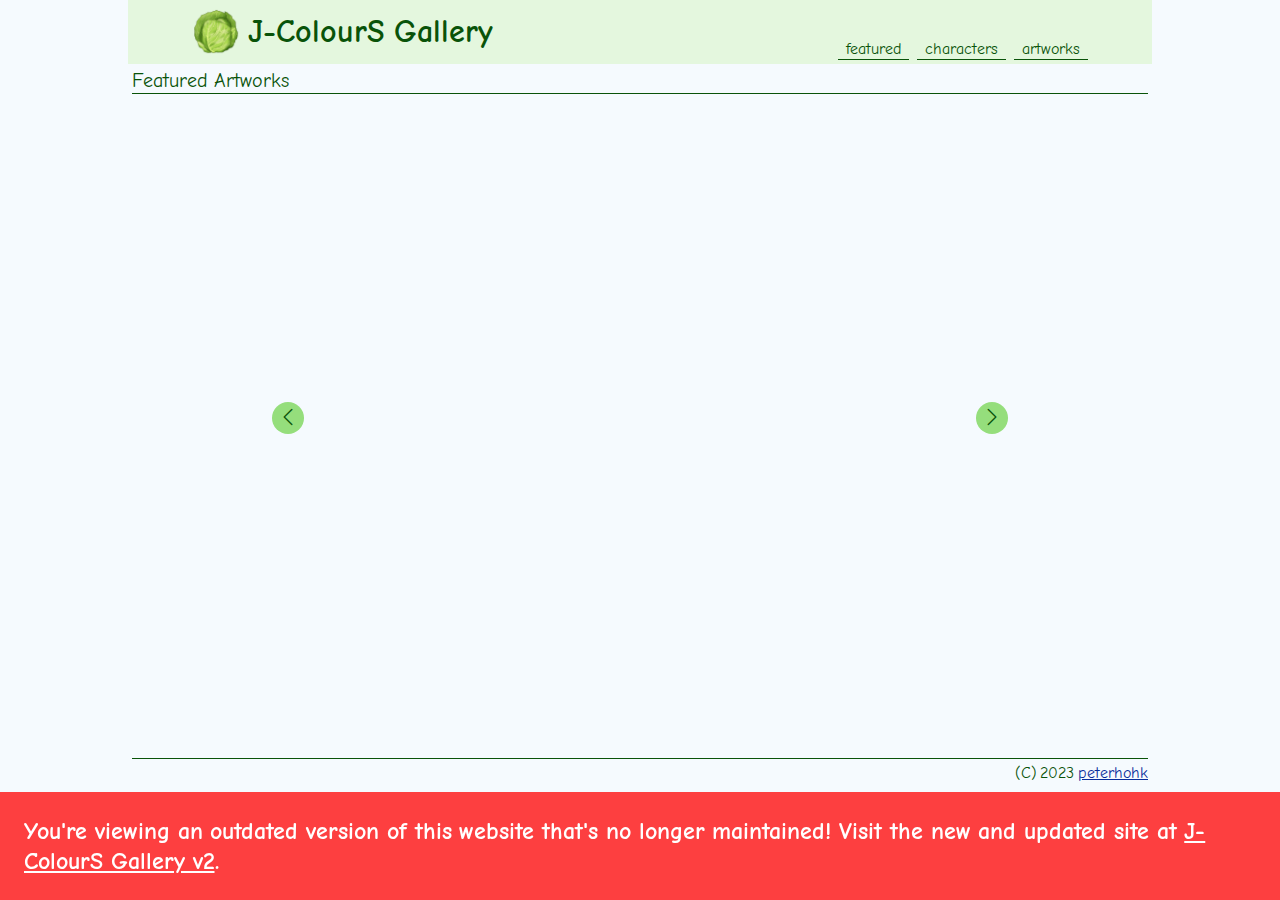
<file: index.html>
<!DOCTYPE html>
<html lang="en">
<head>
  <meta charset="UTF-8">
  <meta name="viewport" content="width=device-width, initial-scale=1.0">
  <link rel="shortcut icon" href="./favicon.ico" type="image/x-icon">
  <link rel="preconnect" href="https://fonts.googleapis.com">
  <link rel="preconnect" href="https://fonts.gstatic.com" crossorigin>
  <link href="https://fonts.googleapis.com/css2?family=Comic+Neue:ital,wght@0,400;0,700;1,400&family=Klee+One&display=swap" rel="stylesheet">
  <link rel="stylesheet" href="https://cdn.jsdelivr.net/npm/bootstrap-icons@1.11.1/font/bootstrap-icons.css">
  <link rel="stylesheet" href="./assets/style.css">
  <script src="https://code.jquery.com/jquery-3.7.1.min.js" integrity="sha256-/JqT3SQfawRcv/BIHPThkBvs0OEvtFFmqPF/lYI/Cxo=" crossorigin="anonymous"></script>
  <script src="./assets/script.js"></script>
  <title>J-ColourS Gallery</title>
</head>


<body>

<header>
  <div class="title-tray">
    <img src="./assets/img/peterhohk.png" alt="">
    <h1>J-ColourS Gallery</h1>
  </div>
  <nav class="nav-tray">
    <button type="button" id="button-feat">featured</button>
    <button type="button" id="button-chara">characters</button>
    <button type="button" id="button-artworks">artworks</button>
  </nav>
</header>

<main>

  <section id="feat">
    <h2>Featured Artworks</h2>
    <div class="slideshow-container">
      <!-- slideshowString goes here -->
      <button type="button" aria-label="Previous featured artwork" class="round-button slideshow-button slideshow-prev"><i class="bi bi-chevron-left"></i></button>
      <button type="button" aria-label="Next featured artwork" class="round-button slideshow-button slideshow-next"><i class="bi bi-chevron-right"></i></button>
    </div>
    <div class="slideshow-pip-tray">
      <!-- pipString goes here -->
    </div>
  </section>

  <section id="chara" style="display: none;">
    <h2>Character Introduction</h2>
    <article class="chara-details default">
      <h3 class="default-text">Select a character!</h3>
    </article>
    <article class="chara-details ada" style="display: none;">
      <img src="./assets/img/chara/portrait-ada.png" alt="Ada portrait" loading="lazy" class="chara-portrait">
      <div class="chara-names">
        <h3>Ada</h3>
        <p><ruby lang="ja">春日<rp>(</rp><rt>かすが</rt><rp>)</rp></ruby><ruby lang="ja">晴<rp>(</rp><rt>はる</rt><rp>)</rp></ruby></p>
        <p>(Kasuga Haru)</p>
      </div>
      <div class="chara-bio">
        <h4><i class="bi bi-person"></i> Bio</h4>
        <ul>
          <li><span>Age</span> 15</li>
          <li><span>Height</span> 157 cm</li>
          <li><span>Weight</span> 51 kg</li>
          <li><span>Birthday</span> 12 Feb</li>
          <li><span>Blood type</span> O</li>
        </ul>
      </div>
      <div class="chara-about">
        <h4><i class="bi bi-question-circle"></i> About</h4>
        <p>President of the school's junior track and field team. An all-in-one package of strength, confidence and a bundle of sunshine. Radiates an aura that makes it impossible to feel sad around her.</p>
      </div>
      <div class="chara-likes">
        <h4><i class="bi bi-heart"></i> Likes</h4>
        <ul>
          <li>Fruits (esp. strawberries)</li>
          <li>Bubble tea</li>
          <li>Hot springs</li>
          <li>Photography</li>
        </ul>
      </div>
      <div class="chara-dislikes">
        <h4><i class="bi bi-heartbreak"></i> Dislikes</h4>
        <ul>
          <li>Spiders</li>
          <li>Spicy food</li>
          <li>Maths lectures</li>
        </ul>
      </div>
      <div class="chara-expr-container">
        <h4><i class="bi bi-emoji-smile"></i> Expressions</h4>
        <div class="chara-expr">
          <img src="./assets/img/chara/expr-ada1.png" alt="Ada expression 1" loading="lazy" tabindex="0" class="chara-expr-thumb">
          <span class="chara-expr-quote">Hey look, a rainbow!</span>
        </div>
        <div class="chara-expr">
          <img src="./assets/img/chara/expr-ada2.png" alt="Ada expression 2" loading="lazy" tabindex="0" class="chara-expr-thumb">
          <span class="chara-expr-quote">You're NOT getting away with that!</span>
        </div>
        <div class="chara-expr">
          <img src="./assets/img/chara/expr-ada3.png" alt="Ada expression 3" loading="lazy" tabindex="0" class="chara-expr-thumb">
          <span class="chara-expr-quote">Let's go!!! Let's go!!! LET'S GOOOOOOOO!!!</span>
        </div>
      </div>
    </article>
    <article class="chara-details bella" style="display: none;">
      <img src="./assets/img/chara/portrait-bella.png" alt="Bella portrait" loading="lazy" class="chara-portrait">
      <div class="chara-names">
        <h3>Bella</h3>
        <p><ruby lang="ja">如月<rp>(</rp><rt>きさらぎ</rt><rp>)</rp></ruby><ruby lang="ja">理香子<rp>(</rp><rt>りかこ</rt><rp>)</rp></ruby></p>
        <p>(Kisaragi Rikako)</p>
      </div>
      <div class="chara-bio">
        <h4><i class="bi bi-person"></i> Bio</h4>
        <ul>
          <li><span>Age</span> 16</li>
          <li><span>Height</span> 161 cm</li>
          <li><span>Weight</span> 49 kg</li>
          <li><span>Birthday</span> 28 Nov</li>
          <li><span>Blood type</span> AB</li>
        </ul>
      </div>
      <div class="chara-about">
        <h4><i class="bi bi-question-circle"></i> About</h4>
        <p>Academic top-achiever beyond anyone's reach. Unanimously admired by her classmates, but remains humble and willing to help them. Gentle, serene, elegant, like a crescent moon.</p>
      </div>
      <div class="chara-likes">
        <h4><i class="bi bi-heart"></i> Likes</h4>
        <ul>
          <li>Almonds</li>
          <li>Herbal tea</li>
          <li>Mystery / fantasy novels</li>
          <li>Puzzle games</li>
        </ul>
      </div>
      <div class="chara-dislikes">
        <h4><i class="bi bi-heartbreak"></i> Dislikes</h4>
        <ul>
          <li>Fatty food</li>
          <li>Hot weather</li>
          <li>Pop music</li>
        </ul>
      </div>
      <div class="chara-expr-container">
        <h4><i class="bi bi-emoji-smile"></i> Expressions</h4>
        <div class="chara-expr">
          <img src="./assets/img/chara/expr-bella1.png" alt="Bella expression 1" loading="lazy" tabindex="0" class="chara-expr-thumb">
          <span class="chara-expr-quote">Oh, this is a rare specimen!</span>
        </div>
        <div class="chara-expr">
          <img src="./assets/img/chara/expr-bella2.png" alt="Bella expression 2" loading="lazy" tabindex="0" class="chara-expr-thumb">
          <span class="chara-expr-quote">Well, that's one way to put it, I guess.</span>
        </div>
        <div class="chara-expr">
          <img src="./assets/img/chara/expr-bella3.png" alt="Bella expression 3" loading="lazy" tabindex="0" class="chara-expr-thumb">
          <span class="chara-expr-quote">This can't be a 9, there's already a 9 on the same row... So that means...</span>
        </div>
      </div>
    </article>
    <article class="chara-details celia" style="display: none;">
      <img src="./assets/img/chara/portrait-celia.png" alt="Celia portrait" loading="lazy" class="chara-portrait">
      <div class="chara-names">
        <h3>Celia</h3>
        <p><ruby lang="ja">星川<rp>(</rp><rt>ほしかわ</rt><rp>)</rp></ruby><ruby lang="ja">椿<rp>(</rp><rt>つばき</rt><rp>)</rp></ruby></p>
        <p>(Hoshikawa Tsubaki)</p>
      </div>
      <div class="chara-bio">
        <h4><i class="bi bi-person"></i> Bio</h4>
        <ul>
          <li><span>Age</span> 14</li>
          <li><span>Height</span> 152 cm</li>
          <li><span>Weight</span> 46 kg</li>
          <li><span>Birthday</span> 31 Mar</li>
          <li><span>Blood type</span> B</li>
        </ul>
      </div>
      <div class="chara-about">
        <h4><i class="bi bi-question-circle"></i> About</h4>
        <p>Attention-seeker, star of the crowd. Loves to spice up every conversation with her witty jokes. An excellent mood-maker, but can be somewhat of an airhead at times.</p>
      </div>
      <div class="chara-likes">
        <h4><i class="bi bi-heart"></i> Likes</h4>
        <ul>
          <li>Lollipop</li>
          <li>Drawing</li>
          <li>Watching anime</li>
          <li>Taking care of house plants</li>
        </ul>
      </div>
      <div class="chara-dislikes">
        <h4><i class="bi bi-heartbreak"></i> Dislikes</h4>
        <ul>
          <li>Vegetables (esp. broccolis)</li>
          <li>Insects</li>
          <li>Homework</li>
        </ul>
      </div>
      <div class="chara-expr-container">
        <h4><i class="bi bi-emoji-smile"></i> Expressions</h4>
        <div class="chara-expr">
          <img src="./assets/img/chara/expr-celia1.png" alt="Celia expression 1" loading="lazy" tabindex="0" class="chara-expr-thumb">
          <span class="chara-expr-quote">It's a secret.</span>
        </div>
        <div class="chara-expr">
          <img src="./assets/img/chara/expr-celia2.png" alt="Celia expression 2" loading="lazy" tabindex="0" class="chara-expr-thumb">
          <span class="chara-expr-quote">Who do you think you're fooling with a lie like this?</span>
        </div>
        <div class="chara-expr">
          <img src="./assets/img/chara/expr-celia3.png" alt="Celia expression 3" loading="lazy" tabindex="0" class="chara-expr-thumb">
          <span class="chara-expr-quote">Am I supposed to know that?</span>
        </div>
      </div>
    </article>
    <article class="chara-details davina" style="display: none;">
      <img src="./assets/img/chara/portrait-davina.png" alt="Davina portrait" loading="lazy" class="chara-portrait">
      <div class="chara-names">
        <h3>Davina</h3>
        <p><ruby lang="ja">星川<rp>(</rp><rt>ほしかわ</rt><rp>)</rp></ruby><ruby lang="ja">紫苑<rp>(</rp><rt>しおん</rt><rp>)</rp></ruby></p>
        <p>(Hoshikawa Shion)</p>
      </div>
      <div class="chara-bio">
        <h4><i class="bi bi-person"></i> Bio</h4>
        <ul>
          <li><span>Age</span> 12</li>
          <li><span>Height</span> 146 cm</li>
          <li><span>Weight</span> 37 kg</li>
          <li><span>Birthday</span> 4 Aug</li>
          <li><span>Blood type</span> A</li>
        </ul>
      </div>
      <div class="chara-about">
        <h4><i class="bi bi-question-circle"></i> About</h4>
        <p>Silent, poker-faced, a perpetually veiled dainty blossom. The inside of her mind is a constellation of mystery, only decipherable by her big sis Celia. The key to unlocking her heart is affection.</p>
      </div>
      <div class="chara-likes">
        <h4><i class="bi bi-heart"></i> Likes</h4>
        <ul>
          <li>Cats</li>
          <li>Dark chocolate</li>
          <li>Black tea</li>
          <li>Classical / orchestral music</li>
        </ul>
      </div>
      <div class="chara-dislikes">
        <h4><i class="bi bi-heartbreak"></i> Dislikes</h4>
        <ul>
          <li>Puns (Celia's puns, in particular)</li>
          <li>Horror movies</li>
          <li>Household chores</li>
        </ul>
      </div>
      <div class="chara-expr-container">
        <h4><i class="bi bi-emoji-smile"></i> Expressions</h4>
        <div class="chara-expr">
          <img src="./assets/img/chara/expr-davina1.png" alt="Davina expression 1" loading="lazy" tabindex="0" class="chara-expr-thumb">
          <span class="chara-expr-quote">Who are you?</span>
        </div>
        <div class="chara-expr">
          <img src="./assets/img/chara/expr-davina2.png" alt="Davina expression 2" loading="lazy" tabindex="0" class="chara-expr-thumb">
          <span class="chara-expr-quote">A perfect cup of afternoon tea...</span>
        </div>
        <div class="chara-expr">
          <img src="./assets/img/chara/expr-davina3.png" alt="Davina expression 3" loading="lazy" tabindex="0" class="chara-expr-thumb">
          <span class="chara-expr-quote">Nee-chan, you're on flower watering duty today.</span>
        </div>
      </div>
    </article>
    <div class="chara-button-tray">
      <button type="button" class="chara-button ada"><img src="./assets/img/chara/thumb-ada.png" alt="Select character Ada"></button>
      <button type="button" class="chara-button bella"><img src="./assets/img/chara/thumb-bella.png" alt="Select character Bella"></button>
      <button type="button" class="chara-button celia"><img src="./assets/img/chara/thumb-celia.png" alt="Select character Celia"></button>
      <button type="button" class="chara-button davina"><img src="./assets/img/chara/thumb-davina.png" alt="Select character Davina"></button>
    </div>
  </section>

  <section id="artworks" style="display: none;">
    <h2>Artwork Catalogue</h2>
    <form class="artwork-filter">
      <h3><i class="bi bi-funnel"></i> Filters</h3>
      <dl>
        <dt>Featured:</dt>
        <dd>
          <label><input type="checkbox" id="featured-filter"> Show featured artworks only</label>
        </dd>
        <dt>Must include:</dt>
        <dd>
          <ul>
            <li><label><input type="checkbox" id="chara-filter-include-ada"> Ada</label></li>
            <li><label><input type="checkbox" id="chara-filter-include-bella"> Bella</label></li>
            <li><label><input type="checkbox" id="chara-filter-include-celia"> Celia</label></li>
            <li><label><input type="checkbox" id="chara-filter-include-davina"> Davina</label></li>
          </ul>
        </dd>
        <dt>Must exclude:</dt>
        <dd>
          <ul>
            <li><label><input type="checkbox" id="chara-filter-exclude-ada"> Ada</label></li>
            <li><label><input type="checkbox" id="chara-filter-exclude-bella"> Bella</label></li>
            <li><label><input type="checkbox" id="chara-filter-exclude-celia"> Celia</label></li>
            <li><label><input type="checkbox" id="chara-filter-exclude-davina"> Davina</label></li>
          </ul>
        </dd>
        <dt>Category:</dt>
        <dd>
          <select id="category-filter">
            <option value="all">All</option>
            <optgroup label="Outfit Designs">
              <option value="outfit-all">Outfit Design - All</option>
              <option value="outfit-vu">Outfit Design - Uniform</option>
              <option value="outfit-scw-all">Outfit Design - Seasonal Casual Wear - All Seasons</option>
              <option value="outfit-scw-spring">Outfit Design - Seasonal Casual Wear - Spring</option>
              <option value="outfit-scw-summer">Outfit Design - Seasonal Casual Wear - Summer</option>
              <option value="outfit-scw-autumn">Outfit Design - Seasonal Casual Wear - Autumn</option>
              <option value="outfit-scw-winter">Outfit Design - Seasonal Casual Wear - Winter</option>
              <option value="outfit-tcw">Outfit Design - Themed Casual Wear</option>
              <option value="outfit-s">Outfit Design - Swimsuit</option>
              <option value="outfit-u">Outfit Design - Underwear</option>
              <option value="outfit-v">Outfit Design - Variety</option>
            </optgroup>
            <optgroup label="Other">
              <option value="chibi">Chibi Batch</option>
              <option value="pocky">Pocky Day</option>
              <option value="random">Random</option>
            </optgroup>
          </select>
        </dd>
        <dt>View:</dt>
        <dd>
          <label><input type="checkbox" id="year-indicator-filter"> Show year indicators</label>
        </dd>
      </dl>
    </form>
    <div class="artwork-button-container">
      <!-- buttonString goes here -->
      <span class="no-artwork-msg" style="display: none;">No artwork found.</span>
    </div>
    <div class="lightbox-overlay" style="display: none;">
      <div class="lightbox">
        <!-- lightboxString goes here -->
      </div>
      <button type="button" aria-label="Newer artwork" class="round-button lightbox-button lightbox-prev"><i class="bi bi-chevron-left"></i></button>
      <span>Newer Artwork (Left)</span>
      <button type="button" aria-label="Older artwork" class="round-button lightbox-button lightbox-next"><i class="bi bi-chevron-right"></i></button>
      <span>Older Artwork (Right)</span>
      <button type="button" aria-label="Artwork info" class="round-button lightbox-button lightbox-info"><i class="bi bi-file-earmark-text"></i></button>
      <span>Artwork Info (I)</span>
      <button type="button" aria-label="Open original" class="round-button lightbox-button lightbox-expand"><i class="bi bi-arrows-angle-expand"></i></button>
      <span>Open Original (O)</span>
      <button type="button" aria-label="Close lightbox" class="round-button lightbox-button lightbox-close"><i class="bi bi-x-lg"></i></button>
      <span>Close Lightbox (Esc)</span>
    </div>
  </section>

  <p class="outdated-msg">You're viewing an outdated version of this website that's no longer maintained! Visit the new and updated site at <a href="/gallery-v2/">J-ColourS Gallery v2</a>.</p>

</main>

<footer>
  <p>(C) 2023 <a href="https://github.com/peterhohk" target="_blank">peterhohk</a></p>
</footer>

</body>

</html>
</file>
<file: assets/style.css>
@charset "utf-8";
*, *::before, *::after {
  box-sizing: border-box;
  margin: 0;
  padding: 0;
}
img {
  display: block;
  object-fit: contain;
  width: auto;
  height: auto;
  max-width: 100%;
  max-height: 100%;
}
button {
  border: none;
  background: none;
  font: inherit;
  color: inherit;
  letter-spacing: inherit;
  word-spacing: inherit;
}
ul, ol {
  padding-left: 1.5em;
}
input, select {
  font-size: inherit;
}
label, button, select, summary, [type="radio"], [type="checkbox"], [type="submit"], [type="reset"] {
  cursor: pointer;
}

/* RESET ENDS */

/* GENERAL STYLE STARTS */

:root {
  --off-white: hsl(210 90% 98%);
  --light-blue: hsl(210 90% 82%);
  --blue: hsl(225 90% 32%);
  --dark-blue: hsl(240 90% 18%);
  --xlight-green: hsl(105 60% 92%);
  --light-green: hsl(105 60% 68%);
  --green: hsl(120 60% 32%);
  --dark-green: hsl(120 80% 18%);
  --gold: hsl(45 100% 68%);
  --bshadow: 0 0.125rem 0.25rem 0.125rem hsl(0 0% 0% / 0.25);
  --tshadow: 0 0.125rem 0.125rem var(--dark-green);
  --img-ada1: #fff9ef;
  --img-ada2: #ffe8c0;
  --img-ada3: #ffa000;
  --img-ada4: #a56800;
  --img-bella1: #f5f8ff;
  --img-bella2: #c0e1ff;
  --img-bella3: #335dff;
  --img-bella4: #0023ad;
  --img-celia1: #fff5f5;
  --img-celia2: #ffd9dd;
  --img-celia3: #ff5956;
  --img-celia4: #bd0300;
  --img-davina1: #fbf5ff;
  --img-davina2: #f2e5ff;
  --img-davina3: #d165ff;
  --img-davina4: #7c00b2;
}
body {
  width: min(calc(100% - 1rem), calc(50% + 24rem), 72rem);
  margin: 0 auto;
  overflow-y: scroll;
  background-color: var(--off-white);
  color: var(--dark-green);
  font-family: "Comic Neue", Helvetica, Arial, sans-serif;
  line-height: 1.25;
  word-spacing: -0.125ch;
}
:lang(ja) {
  font-family: "Klee One", "Yu Mincho", sans-serif;
}
h1 { /* page header */
  font-size: 2rem;
  white-space: nowrap;
}
h2 { /* subpage header */
  margin: 0.25rem;
  border-bottom: 0.0625rem solid;
  font-size: 1.25rem;
  font-weight: normal;
}
p, ul, ol {
  margin-block: 0.25em;
}
a {
  color: var(--blue);
}
ruby {
  ruby-align: center;
}
ruby > rt {
  text-align: center;
}
hr {
  border: none;
  border-top: 0.0625rem dotted;
}
.bi {
  font-size: 0.75em;
}
.round-button {
  border-radius: 50%;
  line-height: 1;
  background-color: var(--light-green);
  transition: background-color 0.4s, color 0.4s;
}
.round-button:is(:hover, :focus-visible) {
  background-color: var(--dark-green);
  color: var(--xlight-green);
}
.round-button > .bi:only-child {
  display: block;
  font-size: 0.625em;
}
.outdated-msg {
  position: fixed;
  inset: auto 0 0 0;
  padding: 1.5rem;
  margin: 0;
  background-color: #ff0000bf;
  color: #ffffff;
  font-size: 1.5rem;
  font-weight: bold;
  z-index: 2;
}
.outdated-msg a {
  color: #ffffff;
}
.outdated-msg a:is(:hover, :focus-visible) {
  opacity: 0.75;
}

/* GENERAL STYLE ENDS */

/* HEADER STYLE STARTS */

header {
  position: sticky;
  top: 0;
  z-index: 1;
  display: flex;
  flex-direction: column;
  justify-content: space-between;
  align-items: center;
  background-color: var(--xlight-green);
}
.title-tray {
  display: flex;
  gap: 0.5rem;
  align-items: center;
  height: 4rem;
}
.title-tray img {
  width: 3rem;
  height: 3rem;
}
.nav-tray {
  display: flex;
  gap: 0.5rem;
  align-items: flex-end;
}
.nav-tray button {
  margin-bottom: 0.25rem;
  padding: 0.125em 0.5em 0;
  border-radius: 0.25em 0.25em 0 0;
  border-bottom: 0.0625rem solid;
  transition: background-color 0.4s, color 0.4s;
}
.nav-tray button:is(:hover, :focus-visible) {
  background-color: var(--light-blue);
  color: var(--blue);
}
@media (min-width: 48rem) {
  header {
    flex-direction: row;
    align-items: stretch;
    padding: 0 4rem;
  }
}

/* HEADER STYLE ENDS */

/* FOOTER STYLE STARTS */

footer {
  margin: 0.25rem;
  border-top: 0.0625rem solid;
}
footer p {
  text-align: right;
}

/* FOOTER STYLE ENDS */

/* SUBPAGE: FEATURED STYLE STARTS */

.slideshow-container {
  position: relative;
  aspect-ratio: 1;
  width: 40rem;
  height: 40rem;
  max-width: calc(100vmin - 8rem);
  max-height: calc(100vmin - 8rem);
  margin: auto;
}
.slideshow-button {
  position: absolute;
  inset: 0;
  margin: auto;
  font-size: 2rem;
  width: 1em;
  height: 1em;
}
.slideshow-prev {
  margin-left: -1.5em;
}
.slideshow-next {
  margin-right: -1.5em;
}
.slideshow-artwork {
  position: absolute;
  inset: 0;
  margin: auto;
  box-shadow: var(--bshadow);
}
.slideshow-artwork-title {
  position: absolute;
  inset: 0;
  margin: auto auto 0.5em auto;
  width: fit-content;
  height: fit-content;
  padding: 0.25em 1em;
  border-radius: 1em;
  background-color: color-mix(in srgb, var(--light-blue) 90%, transparent);
  color: var(--dark-blue);
  text-align: center;
  box-shadow: var(--bshadow);
}
.slideshow-pip-tray {
  display: flex;
  flex-wrap: wrap;
  justify-content: center;
  gap: 0.25rem;
  margin-top: 0.75rem;
  margin-bottom: 0.5rem;
}
.slideshow-pip {
  width: 1rem;
  height: 1rem;
}
.slideshow-pip.active {
  background-color: var(--blue);
}

/* SUBPAGE: FEATURED STYLE ENDS */

/* SUBPAGE: CHARACTERS STYLE STARTS */

.chara-details.default {
  --img1: var(--xlight-green);
  --img2: var(--light-green);
  --img3: var(--green);
  --img4: var(--dark-green);
}
.chara-details.ada, .chara-button.ada {
  --img1: var(--img-ada1);
  --img2: var(--img-ada2);
  --img3: var(--img-ada3);
  --img4: var(--img-ada4);
}
.chara-details.bella, .chara-button.bella {
  --img1: var(--img-bella1);
  --img2: var(--img-bella2);
  --img3: var(--img-bella3);
  --img4: var(--img-bella4);
}
.chara-details.celia, .chara-button.celia {
  --img1: var(--img-celia1);
  --img2: var(--img-celia2);
  --img3: var(--img-celia3);
  --img4: var(--img-celia4);
}
.chara-details.davina, .chara-button.davina {
  --img1: var(--img-davina1);
  --img2: var(--img-davina2);
  --img3: var(--img-davina3);
  --img4: var(--img-davina4);
  text-transform: lowercase;
}
.chara-details {
  position: relative;
  isolation: isolate;
  display: grid;
  grid-template-areas:
    "portrait names names   "
    "portrait bio   bio     "
    "portrait about about   "
    "likes    likes dislikes"
    "expr     expr  expr    ";
  grid-template-columns: 3fr 1fr 4fr;
  grid-template-rows: auto;
  gap: 0.5rem;
  padding: 1rem;
  margin: auto;
  max-width: 64rem;
  min-height: 37.5rem;
  color: var(--img4);
}
.chara-details::after {
  display: block;
  content: "";
  position: absolute;
  inset: 0;
  z-index: -1;
  border: 0.25rem dashed var(--img3);
  border-radius: 1rem;
  background-color: var(--img1);
}
.default-text {
  position: absolute;
  inset: 0;
  margin: auto;
  width: fit-content;
  height: fit-content;
  font-size: 2rem;
  white-space: nowrap;
}
.chara-details h4 {
  padding: 0.25em 0.5em;
  margin-bottom: 0.25em;
  width: fit-content;
  border-radius: 1em;
  background-color: var(--img2);
  color: var(--img3);
  font-size: 1.25rem;
  line-height: 1;
  white-space: nowrap;
}
.chara-portrait {
  grid-area: portrait;
  max-width: 150%;
  margin-top: -1rem;
  margin-inline: -25%;
  filter: drop-shadow(0.25rem 0.25rem var(--img3));
}
.chara-names {
  grid-area: names;
  font-size: 1.25rem;
  font-weight: bold;
}
.chara-names h3 {
  font-size: 2.5rem;
  line-height: 1;
}
.chara-names p {
  margin-block: 0;
}
.chara-bio {
  grid-area: bio;
}
.chara-bio ul {
  display: grid;
  grid-template-columns: max-content;
  gap: 0.25em 0.5em;
  padding: 0;
  list-style-type: none;
}
.chara-bio li:first-of-type {
  grid-column: 1 / -1;
}
.chara-bio li span {
  display: inline-block;
  padding: 0 0.5em;
  border-radius: 1em;
  background-color: var(--img2);
  font-weight: bold;
}
.chara-about {
  grid-area: about;
  padding: 0.5rem 0.75rem;
  border: 0.1875rem double var(--img3);
  border-radius: 1rem;
}
.chara-likes {
  grid-area: likes;
}
.chara-dislikes {
  grid-area: dislikes;
}
.chara-expr-container {
  grid-area: expr;
  display: grid;
  grid-template-columns: repeat(3, minmax(0, max-content));
  gap: 0.5rem;
}
.chara-expr-container h4 {
  grid-column: 1 / -1;
}
.chara-expr {
  position: relative;
  max-width: 9rem;
  justify-self: center;
}
.chara-expr-thumb {
  aspect-ratio: 1;
  width: 100%;
  background-color: var(--img2);
  border-radius: 25%;
  transition: rotate 0.4s;
}
.chara-expr-quote {
  position: absolute;
  left: 0;
  right: 0;
  bottom: calc(100% - 1rem);
  display: block;
  padding: 0.5em;
  border-radius: 1em;
  background-color: var(--img2);
  filter: drop-shadow(0 0.125rem 0.125rem var(--img4));
  text-align: center;
  font-style: italic;
  pointer-events: none;
  visibility: hidden;
  opacity: 0;
  translate: 0 1rem;
  transition: visibility 0.4s, opacity 0.4s, translate 0.4s;
}
.chara-expr-quote::after {
  content: "";
  position: absolute;
  top: 100%;
  right: 2rem;
  display: block;
  width: 1rem;
  height: 1rem;
  background-color: var(--img2);
  clip-path: polygon(25% 0%, 100% 0%, 0% 100%);
}
.chara-expr-thumb:is(:hover, :focus-visible) {
  rotate: 5deg;
}
.chara-expr-thumb:is(:hover, :focus-visible) + .chara-expr-quote {
  visibility: visible;
  opacity: 1;
  translate: none;
}
.chara-button-tray {
  display: flex;
  justify-content: center;
  margin-top: 0.5rem;
  gap: 0.25rem;
}
.chara-button {
  aspect-ratio: 1;
  max-width: 8rem;
  border: 0.25rem solid var(--img3);
  border-radius: 50%;
  transition: translate 0.4s
}
.chara-button:is(:hover, :focus-visible) {
  translate: 0 -1rem;
}
.chara-button img {
  border-radius: 50%;
}
@media (min-width: 36rem) {
  .chara-details {
    grid-template-areas:
      "portrait names bio     "
      "portrait about about   "
      "portrait likes dislikes"
      "portrait expr  expr    ";
    grid-template-columns: 12rem auto auto;
  }
  .chara-expr-quote {
    left: -25%;
  }
}
@media (min-width: 48rem) {
  .chara-details {
    grid-template-areas:
      "portrait .     .        .   "
      "portrait names bio      expr"
      "portrait about about    expr"
      "portrait likes dislikes expr";
    grid-template-columns: 12rem 1fr 1fr 12rem;
    grid-template-rows: 6rem auto auto 1fr;
  }
  .chara-details::after {
    top: 6.5rem;
  }
  .default-text {
    top: 6rem;
  }
  .chara-about {
    font-size: 1.25rem;
  }
  .chara-expr-container {
    grid-template-columns: auto;
    align-content: start;
  }
}
@media (min-width: 72rem) {
  .chara-bio ul {
    grid-template-columns: repeat(2, max-content);
  }
}

/* SUBPAGE: CHARACTERS STYLE ENDS */

/* SUBPAGE: ARTWORKS STYLE STARTS */

.artwork-filter {
  position: relative;
  width: fit-content;
  margin-top: 1rem;
  margin-inline: auto;
  padding: 1rem 0.75rem 0.5rem;
  border: 0.0625rem dashed;
  border-radius: 1rem;
  background-color: var(--xlight-green);
}
.artwork-filter h3 {
  position: absolute;
  top: -0.75rem;
  left: 0.75rem;
  padding: 0.125em 0.5em;
  border-radius: 1em;
  background-color: var(--dark-green);
  color: var(--xlight-green);
  font-size: 1rem;
}
.artwork-filter dl {
  display: grid;
  gap: 0.125rem 1rem;
}
.artwork-filter dt {
  font-weight: bold;
}
.artwork-filter ul {
  display: flex;
  gap: 0.5em;
  padding: 0;
  margin: 0;
  list-style-type: none;
}
.artwork-filter select {
  display: block;
  max-width: 12rem;
  height: 1.25rem;
}
.artwork-button-container {
  display: grid;
  grid-template-columns: repeat(auto-fit, 9rem);
  justify-content: center;
  gap: 0.25rem;
  margin: 0.5rem;
}
.year-indicator {
  position: relative;
  isolation: isolate;
  aspect-ratio: 1;
}
.year-indicator::before {
  content: "";
  z-index: -1;
  position: absolute;
  inset: 0 auto 0 1.25rem;
  margin: auto;
  width: 3.5rem;
  height: 7rem;
  border-radius: 0 3.5rem 3.5rem 0;
  background-color: var(--light-green);
}
.year-indicator span {
  position: absolute;
  inset: 0 auto 0 1.5rem;
  margin: auto;
  height: fit-content;
  font-size: 3rem;
  font-weight: bold;
}
.artwork-button {
  position: relative;
  aspect-ratio: 1;
  border: 0.0625rem solid;
  border-radius: 0.5rem;
  transition: translate 0.4s;
}
.artwork-thumb {
  width: 100%;
  object-fit: cover;
  border-radius: 0.4375rem;
  pointer-events: none;
}
.artwork-button-overlay {
  position: absolute;
  inset: 0;
  display: grid;
  place-content: center;
  gap: 0.25rem;
  padding: 0 0.5rem;
  border-radius: 0.4375rem;
  background-color: color-mix(in srgb, var(--dark-green) 70%, transparent);
  color: var(--xlight-green);
  font-weight: bold;
  text-shadow: var(--tshadow);
  visibility: hidden;
  opacity: 0;
  transition: visibility 0.4s, opacity 0.4s;
}
.artwork-title {
  line-height: 1;
}
.artwork-meta {
  font-size: 0.75rem;
}
.artwork-chara-container {
  position: absolute;
  inset: auto 0 0.25rem 0;
  text-shadow:
    0 0.0625rem  var(--xlight-green),
    0 -0.0625rem var(--xlight-green),
    0.0625rem 0  var(--xlight-green),
    -0.0625rem 0 var(--xlight-green);
}
.artwork-chara-ada {
  color: var(--img-ada3);
}
.artwork-chara-bella {
  color: var(--img-bella3);
}
.artwork-chara-celia {
  color: var(--img-celia3);
}
.artwork-chara-davina {
  color: var(--img-davina3);
}
.artwork-feature-info {
  position: absolute;
  inset: 0 0 auto 0;
}
.artwork-feature-text-container {
  position: absolute;
  inset: 0.25rem 2rem auto 0;
  overflow: hidden;
}
.artwork-feature-text {
  display: inline-block;
  width: 100%;
  font-size: 1.25rem;
  font-weight: bold;
  color: var(--gold);
  text-transform: uppercase;
  text-shadow: var(--tshadow);
  visibility: hidden;
  translate: -100%;
  transition: visibility 0.4s, translate 0.4s;
}
.artwork-feature-badge-glow {
  position: absolute;
  top: 0.5rem;
  right: 0.75rem;
  width: 1rem;
  height: 1rem;
  background-color: var(--gold);
  border-radius: 50%;
  box-shadow: 0 0 1rem 1rem var(--gold);
  visibility: hidden;
  opacity: 0;
  transition: visibility 0.4s, opacity 0.4s;
}
.artwork-feature-badge {
  position: absolute;
  top: 0;
  right: 0.25rem;
  width: 2rem;
  height: 2rem;
  max-height: none;
}
.artwork-button:is(:hover, :focus-visible) {
  translate: 0 -1rem;
}
.artwork-button:is(:hover, :focus-visible) .artwork-button-overlay {
  visibility: visible;
  opacity: 1;
}
.artwork-button:is(:hover, :focus-visible) .artwork-feature-text {
  visibility: visible;
  translate: none;
}
.artwork-button:is(:hover, :focus-visible) .artwork-feature-badge-glow {
  visibility: visible;
  opacity: 1;
}
.no-artwork-msg {
  grid-column: 1 / -1;
  margin-block: 1rem;
  font-weight: bold;
  text-align: center;
}
.lightbox-overlay {
  position: fixed;
  inset: 0;
  z-index: 1;
  padding: 3rem;
  background-color: hsl(0 0% 0% / 0.8);
}
.lightbox {
  position: relative;
  height: 100%;
}
.lightbox-img {
  position: absolute;
  inset: 0;
  margin: auto;
}
.lightbox-info-expand {
  position: absolute;
  bottom: -0.125rem;
  left: -0.125rem;
  width: min(32rem, calc(100% + 0.25rem));
  padding: 1rem 1rem 2rem 1rem;
  border-radius: 2rem 2rem 2rem 0;
  background-color: color-mix(in srgb, var(--xlight-green) 90%, transparent);
  box-shadow: var(--bshadow);
  visibility: hidden;
  scale: 0;
  transform-origin: bottom left;
  transition: visibility 0.4s, scale 0.4s;
}
.lightbox-info-expand::after {
  content: "";
  position: absolute;
  bottom: -0.5rem;
  left: -0.5rem;
  display: block;
  width: 1rem;
  height: 1rem;
  background-color: color-mix(in srgb, var(--xlight-green) 90%, transparent);
  clip-path: polygon(50% 0%, 50% 50%, 100% 50%, 12.5% 87.5%);
}
.lightbox-info-expand.expanded {
  visibility: visible;
  scale: none;
}
.lightbox-info-artwork-title {
  display: inline-block;
  padding: 0.25em 0.5em;
  margin-bottom: 0.125em;
  border-radius: 1em;
  background-color: var(--dark-green);
  color: var(--xlight-green);
  font-size: 1.25rem;
  line-height: 1;
}
.lightbox-button {
  position: absolute;
  inset: 0;
  margin: auto;
  font-size: 2.5rem;
  width: 1em;
  height: 1em;
  opacity: 0.3;
  box-shadow: var(--bshadow);
  transition: background-color 0.4s, color 0.4s, opacity 0.4s;
}
.lightbox-button:is(:hover, :focus-visible) {
  opacity: 1;
}
.lightbox-prev {
  margin-left: 0.25rem;
}
.lightbox-next {
  margin-right: 0.25rem;
}
.lightbox-info {
  margin-bottom: 0.25rem;
  margin-left: 0.25rem;
}
.lightbox-expand {
  margin-bottom: 0.25rem;
  margin-right: 0.25rem;
}
.lightbox-close {
  margin-top: 0.25rem;
  margin-right: 0.25rem;
}
.lightbox-button + span {
  position: absolute;
  inset: 0;
  margin: auto;
  width: fit-content;
  height: fit-content;
  padding: 0.5em 1em;
  border-radius: 1000em;
  background-color: var(--dark-green);
  color: var(--xlight-green);
  box-shadow: var(--bshadow);
  pointer-events: none;
  visibility: hidden;
  opacity: 0;
  transition: visibility 0.4s, opacity 0.4s;
}
.lightbox-button:is(:hover, :focus-visible) + span {
  visibility: visible;
  opacity: 1;
}
.lightbox-prev + span {
  margin-left: 2.875rem;
}
.lightbox-next + span {
  margin-right: 2.875rem;
}
.lightbox-info + span {
  margin-bottom: 0.25rem;
  margin-left: 2.875rem;
}
.lightbox-expand + span {
  margin-bottom: 0.25rem;
  margin-right: 2.875rem;
}
.lightbox-close + span {
  margin-top: 0.25rem;
  margin-right: 2.875rem;
}
@media (min-width: 36rem) {
  .artwork-filter dl {
    grid-template-columns: repeat(2, auto);
  }
}

/* SUBPAGE: ARTWORKS STYLE ENDS */
</file>
